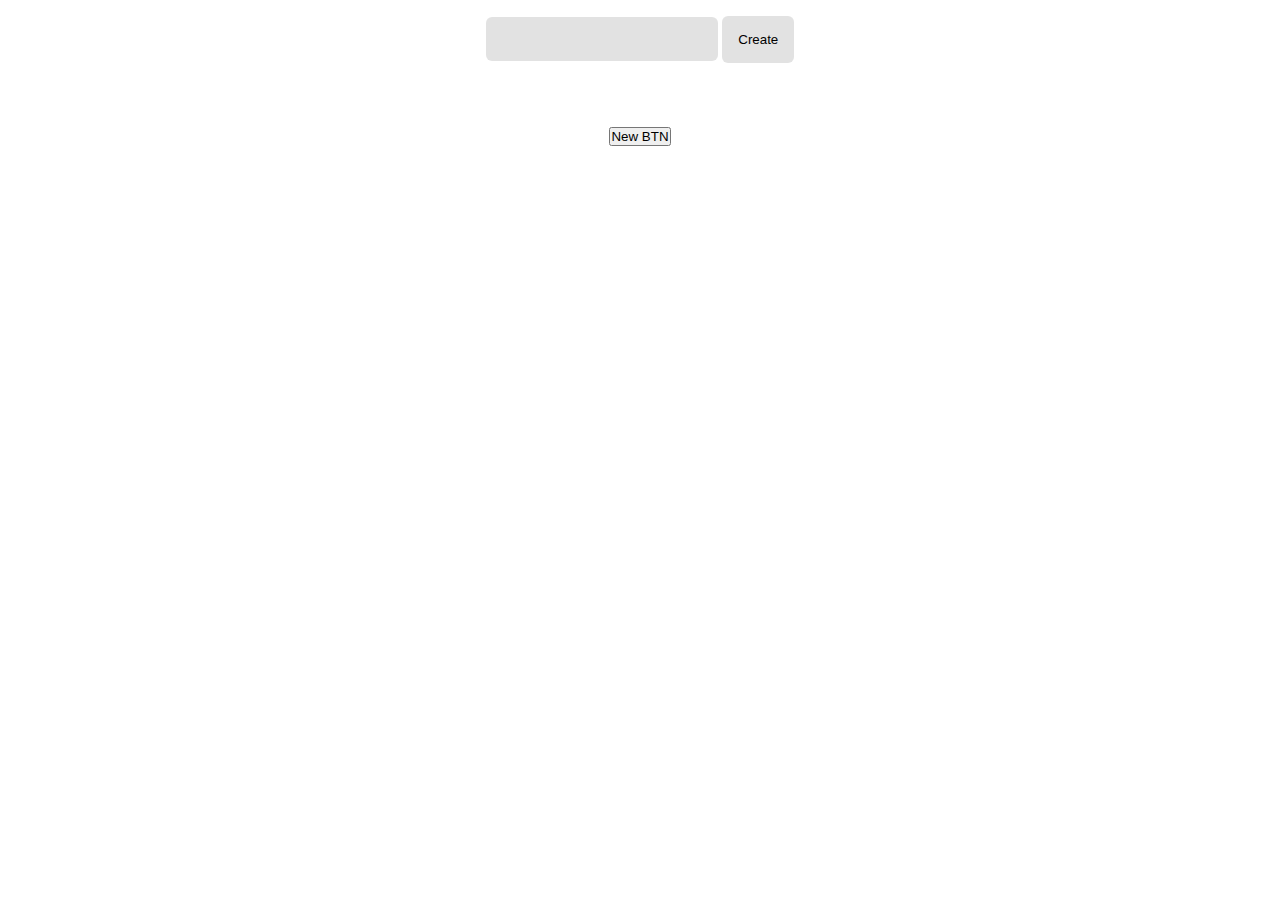
<file: Haxe_Todo/index.html>
<!DOCTYPE html>
<html lang="en">
<head>
    <meta charset="UTF-8">
    <meta name="viewport" content="width=device-width, initial-scale=1.0">
    <title>Document</title>
    <link rel="stylesheet" href="./style.css">
</head>
<body>
    <section id="mainSection">
        
        <form id="createForm" action="submit">
            <input id="todoInput" type="text">
            <button>Create</button>
        </form>

        <ul style="width: 100%;" id="todos">
        </ul>

    </section>

    <script src="bin/main.js"></script>

</body>
</html>
</file>
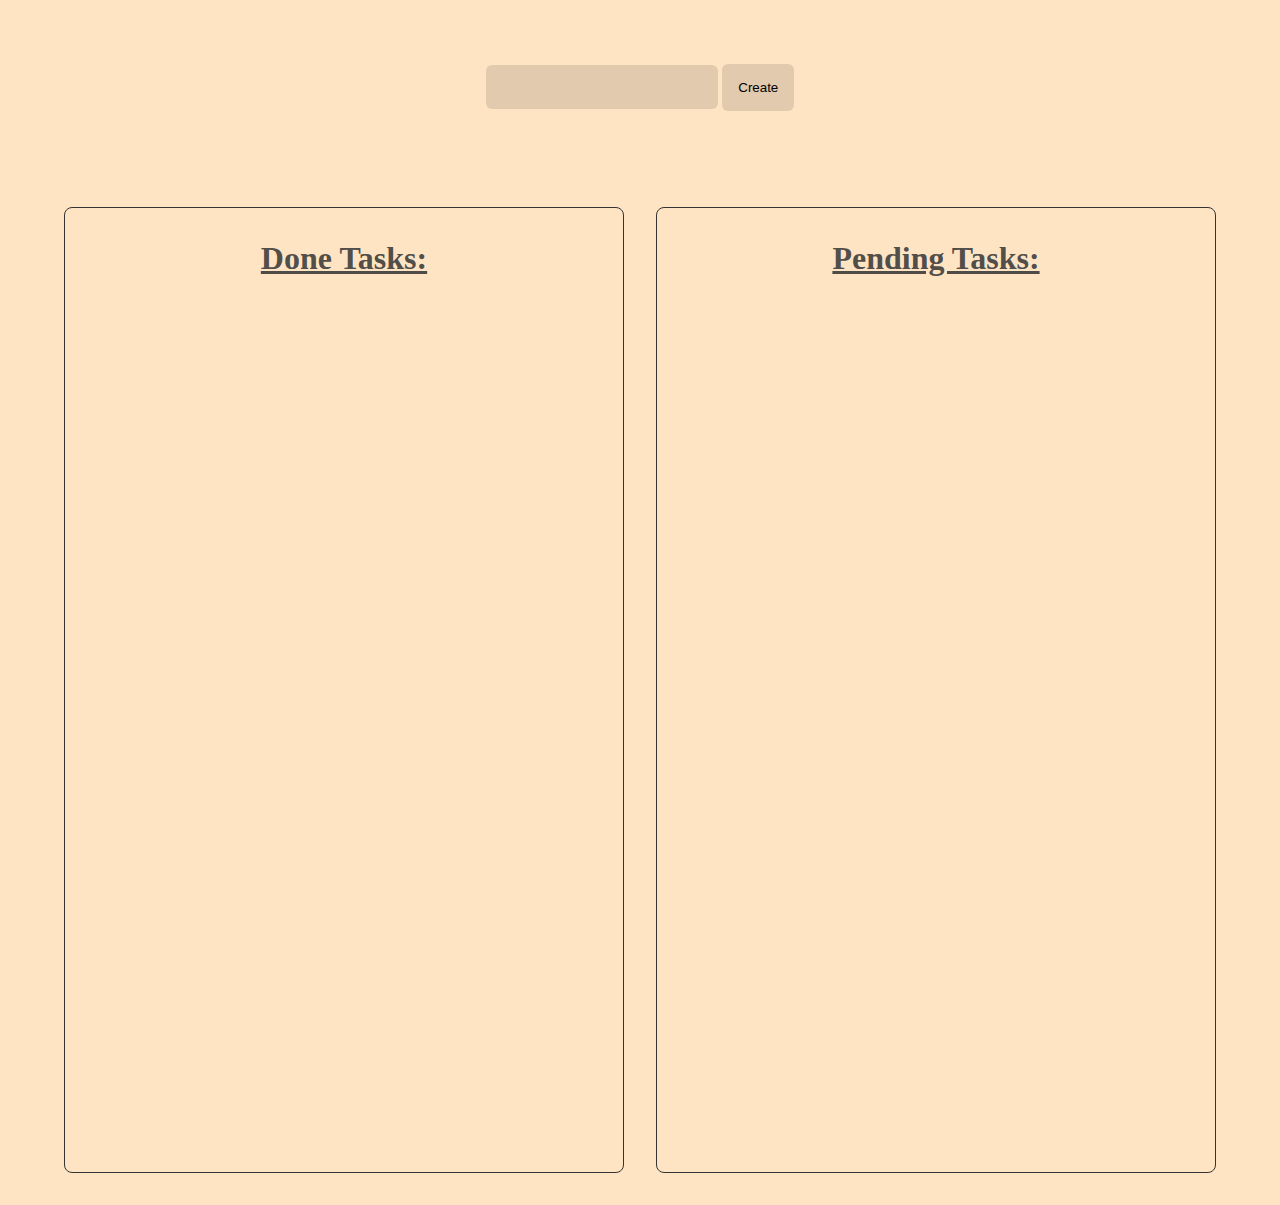
<file: Haxe_Todo/Frontend/index.html>
<!DOCTYPE html>
<html lang="en">
<head>
    <meta charset="UTF-8">
    <meta name="viewport" content="width=device-width, initial-scale=1.0">
    <title>Document</title>
    <link rel="stylesheet" href="./style.css">
</head>
<body>
    <section id="mainSection">
        
        <form id="createForm" action="submit">
            <input id="todoInput" type="text">
            <button>Create</button>
        </form>

        <div id="testSec">
            <section id="doneTodosSection">
                <h1 class="headerText">Done Tasks:</h1>
            </section>
            <section id="pendingTodosSection">
                <h1 class="headerText">Pending Tasks:</h1>
            </section>
        </div>
        
    </section>

    <script src="bin/main.js"></script>

</body>
</html>
</file>
<file: Haxe_Todo/style.css>
html {
    box-sizing: border-box;
}

#mainSection {
    margin-top: 1rem;
    display: flex;
    flex-direction: column;
    align-items: center;
    justify-items: center;
    gap: 2rem;
}

* {
    padding: 0;
    margin: 0;
}

.todoEl {
    margin: 0 auto;
    width: 80%;
    padding: 2rem 4rem;
    background-color: coral;
    margin-bottom: 1rem;
    text-align: center;
    font-weight: bold;
    transition: all 0.3s;
    border-radius: 6px;
}

.todoEl:hover{
    cursor: pointer;
    scale: 1.05;
}

#createForm button {
    border: none;
    padding: 1rem;
    border-radius: 6px;
    background-color: #2b2b2b23;
    transition: all 0.5s;

}

#createForm button:hover{
    cursor: pointer;
    background-color: #33333346;
}

#createForm input {
    border: none;
    background-color: #2b2b2b23;
    padding: 0.8rem;
    border-radius: 6px;
    font-size: 1rem;
}
</file>
<file: Haxe_Todo/Frontend/style.css>
html {
    box-sizing: border-box;
}

.headerText {
    text-align: center;
    font-size: 2rem;
    color: #333333dc;
    text-decoration: underline;
}

#testSec {
    display: flex;
    gap: 2rem;
    width: 90%;
    position: relative;
}

#doneTodosSection, #pendingTodosSection {
    width: 100%;
    min-height: 100vh;
    border-radius: 8px;
    border: 1px solid #333;
    padding: 2rem;
    margin-bottom: 2rem;
}


#mainSection {
    /* margin-top: 1rem; */
    display: flex;
    flex-direction: column;
    align-items: center;
    justify-items: center;
    gap: 2rem;
    background-color: bisque;
    min-height: 100vh;
    width: 100%;
    height: 100%;
}

* {
    padding: 0;
    margin: 0;
}



@keyframes slideFromTop {
  from {
    transform: translateY(-100%);
    opacity: 0;
  }
  to {
    transform: translateY(0);
    opacity: 1;
  }
}


.todoEl {
    margin: 0 auto;
    max-width: 80%;
    display: grid;
    grid-template-columns: 60% 20% 20%;
    align-items: center;
    padding: 2rem 4rem;
    margin-bottom: 1rem;
    margin-top: 2rem;
    text-align: center;
    font-size: 1.1rem;
    letter-spacing: 0.5px;
    border-radius: 6px;
    text-align: left;
    animation: slideFromTop 0.5s ease-out;
    position: relative; /* or absolute depending on layout */
    transition: all 0.3s;
}


@keyframes slideToTop {
  from {
    transform: translateY(0);
    opacity: 1;
  }
  to {
    transform: translateY(-100%);
    opacity: 0;
  }
}


.removeTodo {
    animation: slideToTop 0.5s ease-in forwards;
    position: relative; /* or absolute depending on layout */
    transition: all 0.6s;
}




.todoText {
    font-size: 1.3rem;
    overflow-inline: clip;
}

.Pending {
    background-color: rgba(255, 127, 80, 0.596);
}

.Completed {
    background-color: rgba(80, 255, 103, 0.281);

}

.todoBtn {
    border: 1px solid #33333380;
    width: 4rem;
    padding: 1rem;
    border-radius: 6px;
    transition: all 0.3s;
    text-align: center;
    justify-self: end;
}



.todoBtn:hover{
    cursor: pointer;
    background-color: #33333336;
}

@media (max-width: 800px) {
  /* CSS rules */
  .todoEl {
    font-size: 1rem;
    width: 22rem;
    padding: 2rem 2rem;
    grid-template-columns: 50% 25% 25%;
  }


  .todoBtn {
    width: 3rem;
  }
}


#createForm {
    margin-top: 4rem;
    margin-bottom: 4rem;
}

#createForm button {
    border: none;
    padding: 1rem;
    border-radius: 6px;
    background-color: #2b2b2b23;
    transition: all 0.5s;

}

#createForm button:hover{
    cursor: pointer;
    background-color: #33333346;
}

#createForm input {
    border: none;
    background-color: #2b2b2b23;
    padding: 0.8rem;
    border-radius: 6px;
    font-size: 1rem;
}
</file>
